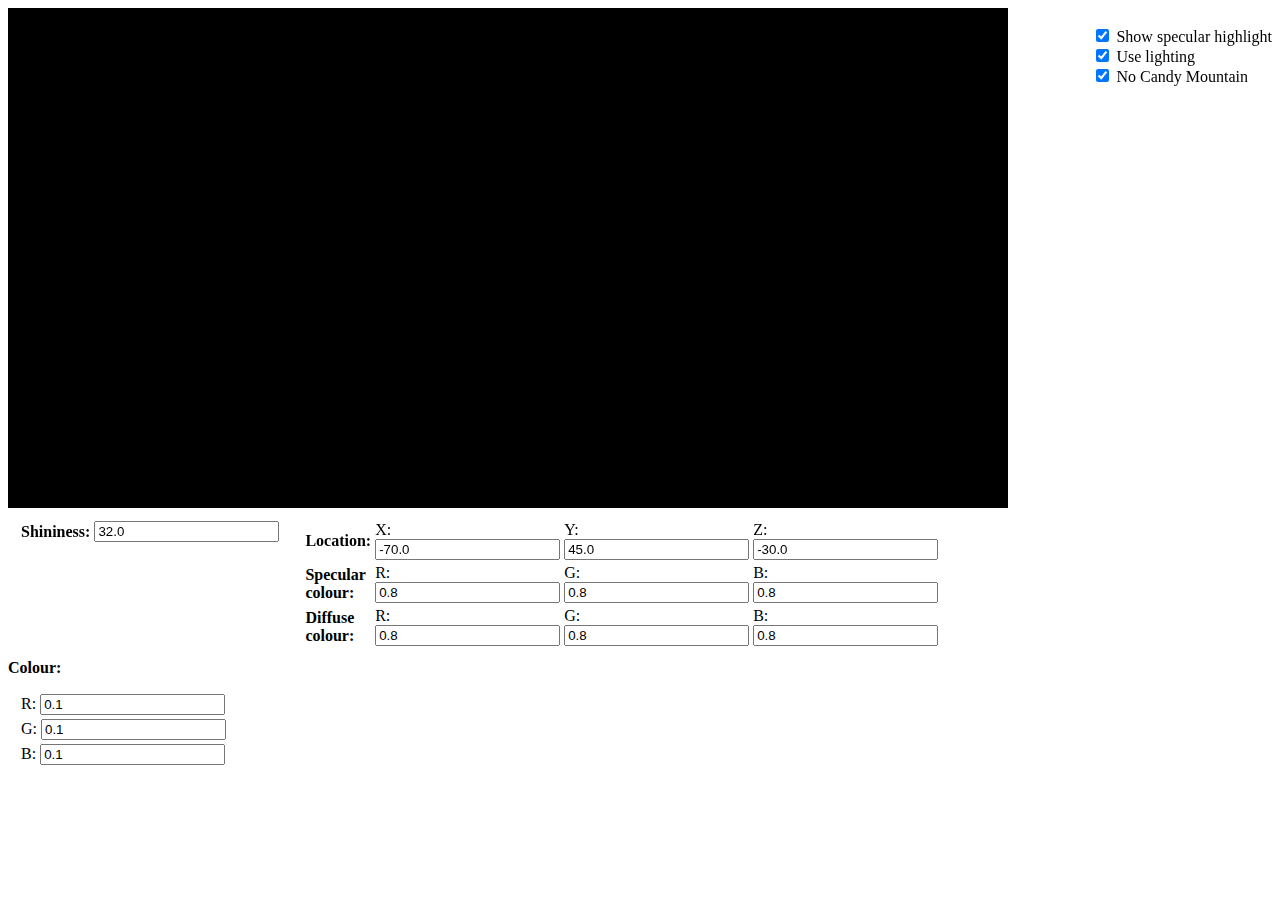
<file: index.html>
<html>

<head>
<title>Dungeons And Terrains</title>
<meta http-equiv="content-type" content="text/html; charset=ISO-8859-1">

  <link rel="stylesheet" href="css/app.css"/>

<script type="text/javascript" src="utils/jquery-1.11.2.min.js"></script>
<script type="text/javascript" src="utils/gl-matrix.js"></script>
<script type="text/javascript" src="utils/loadShaderUtil.js"></script>
<script type="text/javascript" src="utils/webgl-obj-loader.js"></script>
<script type="text/javascript" src="utils/webgl-utils.js"></script>
<script type="text/javascript" src="utils/terrain.js"></script>
<script type="text/javascript" src="utils/keyboardControls.js"></script>

<script type="text/javascript">

    var gl;
    var keyboardControls;
    var lightMat;
    var lightTexMat;
    function initGL(canvas) {
        try {
            gl = canvas.getContext("webgl");
            gl.getExtension('OES_standard_derivatives');
            gl.getExtension('WEBGL_depth_texture');
            gl.getExtension("OES_element_index_uint");
            gl.getExtension("MOZ_OES_element_index_uint");
            gl.getExtension("WEBKIT_OES_element_index_uint");
            gl.getExtension("WEBGL_depth_texture");
            gl.viewportWidth = canvas.width;
            gl.viewportHeight = canvas.height;
        } catch (e) {
        }
        if (!gl) {
            alert("Could not initialise WebGL, sorry :-(");
        }
    }

    function handleKeyDown(event) {
        keyboardControls.handleKeyDown(event);
    }

    function handleKeyUp(event) {
        keyboardControls.handleKeyUp(event);
    }
	
    var teapotShader;
	var skyBoxShaders;
    var terrainShader;
	var billBoardShaders;
    var crateShader;
    var lightSourceShaders;
    var simpleShader;
    var outerTerrainShader;
    var depthFBO;
    var depthTexture;

    function createFBOAndTexture(){
        depthTexture = gl.createTexture();
        depthTexture.width = 512;
        depthTexture.height = 512;
        gl.bindTexture(gl.TEXTURE_2D, depthTexture);
        gl.texParameteri(gl.TEXTURE_2D, gl.TEXTURE_MAG_FILTER, gl.NEAREST);
        gl.texParameteri(gl.TEXTURE_2D, gl.TEXTURE_MIN_FILTER, gl.NEAREST);
        gl.texParameteri(gl.TEXTURE_2D, gl.TEXTURE_WRAP_S, gl.CLAMP_TO_EDGE);
        gl.texParameteri(gl.TEXTURE_2D, gl.TEXTURE_WRAP_T, gl.CLAMP_TO_EDGE);
        gl.texImage2D(gl.TEXTURE_2D, 0, gl.DEPTH_COMPONENT, depthTexture.width, depthTexture.height, 0, gl.DEPTH_COMPONENT, gl.UNSIGNED_SHORT, null);
        gl.bindTexture(gl.TEXTURE_2D, null);

        depthFBO = gl.createFramebuffer();
        gl.bindFramebuffer(gl.FRAMEBUFFER, depthFBO);
        gl.framebufferTexture2D(gl.FRAMEBUFFER, gl.DEPTH_ATTACHMENT, gl.TEXTURE_2D, depthTexture, 0);
        gl.bindFramebuffer(gl.FRAMEBUFFER, null);
    }

    // function createFBOAndTexture(){
    //     var size = 512;
    //     // Create a color texture
    //     var colorTexture = gl.createTexture();
    //     gl.bindTexture(gl.TEXTURE_2D, colorTexture);
    //     gl.texParameteri(gl.TEXTURE_2D, gl.TEXTURE_MAG_FILTER, gl.NEAREST);
    //     gl.texParameteri(gl.TEXTURE_2D, gl.TEXTURE_MIN_FILTER, gl.NEAREST);
    //     gl.texParameteri(gl.TEXTURE_2D, gl.TEXTURE_WRAP_S, gl.CLAMP_TO_EDGE);
    //     gl.texParameteri(gl.TEXTURE_2D, gl.TEXTURE_WRAP_T, gl.CLAMP_TO_EDGE);
    //     gl.texImage2D(gl.TEXTURE_2D, 0, gl.RGBA, size, size, 0, gl.RGBA, gl.UNSIGNED_BYTE, null);

    //     // Create the depth texture
    //     depthTexture = gl.createTexture();
    //     gl.bindTexture(gl.TEXTURE_2D, depthTexture);
    //     gl.texParameteri(gl.TEXTURE_2D, gl.TEXTURE_MAG_FILTER, gl.NEAREST);
    //     gl.texParameteri(gl.TEXTURE_2D, gl.TEXTURE_MIN_FILTER, gl.NEAREST);
    //     gl.texParameteri(gl.TEXTURE_2D, gl.TEXTURE_WRAP_S, gl.CLAMP_TO_EDGE);
    //     gl.texParameteri(gl.TEXTURE_2D, gl.TEXTURE_WRAP_T, gl.CLAMP_TO_EDGE);
    //     gl.texImage2D(gl.TEXTURE_2D, 0, gl.DEPTH_COMPONENT, size, size, 0, gl.DEPTH_COMPONENT, gl.UNSIGNED_SHORT, null);

    //     depthFBO = gl.createFramebuffer();
    //     gl.bindFramebuffer(gl.FRAMEBUFFER, depthFBO);
    //     gl.framebufferTexture2D(gl.FRAMEBUFFER, gl.COLOR_ATTACHMENT0, gl.TEXTURE_2D, colorTexture, 0);
    //     gl.framebufferTexture2D(gl.FRAMEBUFFER, gl.DEPTH_ATTACHMENT, gl.TEXTURE_2D, depthTexture, 0);
    // }

    // function createFBOAndTexture(){
    //     depthFBO=gl.createFramebuffer();
    //     gl.bindFramebuffer(gl.FRAMEBUFFER, depthFBO);

    //     var rb=gl.createRenderbuffer();
    //     gl.bindRenderbuffer(gl.RENDERBUFFER, rb);
    //     gl.renderbufferStorage(gl.RENDERBUFFER, gl.DEPTH_COMPONENT16 , 512, 512);

    //     gl.framebufferRenderbuffer(gl.FRAMEBUFFER, gl.DEPTH_ATTACHMENT, gl.RENDERBUFFER, rb);

    //     depthTexture=gl.createTexture();
    //     gl.bindTexture(gl.TEXTURE_2D, depthTexture);
    //     gl.texParameteri(gl.TEXTURE_2D, gl.TEXTURE_MAG_FILTER, gl.LINEAR);
    //     gl.texParameteri(gl.TEXTURE_2D, gl.TEXTURE_MIN_FILTER, gl.LINEAR);
    //     // gl.texParameteri(gl.TEXTURE_2D, gl.TEXTURE_MAG_FILTER, gl.NEAREST);
    //     // gl.texParameteri(gl.TEXTURE_2D, gl.TEXTURE_MIN_FILTER, gl.NEAREST);
    //     // gl.texParameteri(gl.TEXTURE_2D, gl.TEXTURE_WRAP_S, gl.CLAMP_TO_EDGE);
    //     // gl.texParameteri(gl.TEXTURE_2D, gl.TEXTURE_WRAP_T, gl.CLAMP_TO_EDGE);
    //     gl.texImage2D(gl.TEXTURE_2D, 0, gl.RGBA, 512, 512, 0, gl.RGBA, gl.UNSIGNED_BYTE, null);

    //     gl.framebufferTexture2D(gl.FRAMEBUFFER, gl.COLOR_ATTACHMENT0, gl.TEXTURE_2D, depthTexture, 0);

    //     gl.bindTexture(gl.TEXTURE_2D, null);
    //     gl.bindFramebuffer(gl.FRAMEBUFFER, null);
    // }

    // function createFBOAndTexture(){
    //     var size = 512;
    //     depthTexture = gl.createTexture();
    //     gl.bindTexture(gl.TEXTURE_2D, depthTexture);
    //     gl.texParameteri(gl.TEXTURE_2D, gl.TEXTURE_MAG_FILTER, gl.NEAREST);
    //     gl.texParameteri(gl.TEXTURE_2D, gl.TEXTURE_MIN_FILTER, gl.NEAREST);
    //     gl.texParameteri(gl.TEXTURE_2D, gl.TEXTURE_WRAP_S, gl.CLAMP_TO_EDGE);
    //     gl.texParameteri(gl.TEXTURE_2D, gl.TEXTURE_WRAP_T, gl.CLAMP_TO_EDGE);
    //     gl.texImage2D(gl.TEXTURE_2D, 0, gl.RGBA, size, size, 0, gl.RGBA, gl.UNSIGNED_BYTE, null);

    //     // Create the depth buffer
    //     var depthBuffer = gl.createRenderbuffer();
    //     gl.bindRenderbuffer(gl.RENDERBUFFER, depthBuffer);
    //     gl.renderbufferStorage(gl.RENDERBUFFER, gl.DEPTH_COMPONENT16, size, size);

    //     // Create the framebuffer
    //     depthFBO = gl.createFramebuffer();
    //     gl.bindFramebuffer(gl.FRAMEBUFFER, depthFBO);
    //     gl.bindTexture(gl.TEXTURE_2D, depthTexture);
    //     gl.framebufferRenderbuffer(gl.FRAMEBUFFER, gl.DEPTH_ATTACHMENT, gl.RENDERBUFFER, depthBuffer);
    //     gl.framebufferTexture2D(gl.FRAMEBUFFER, gl.COLOR_ATTACHMENT0, gl.TEXTURE_2D, depthTexture, 0);
    // }

    function setSimpleShaderVars(){
        gl.useProgram(simpleShader);

        simpleShader.vertexPositionAttribute = gl.getAttribLocation(simpleShader, "aVertexPosition");
        gl.enableVertexAttribArray(simpleShader.vertexPositionAttribute);

        simpleShader.projection = gl.getUniformLocation(simpleShader, "projection");
        simpleShader.camMatrix = gl.getUniformLocation(simpleShader, "camMatrix");
        teapotShader.mvMatrixUniform = gl.getUniformLocation(teapotShader, "uMVMatrix");
    }

    function setTeapotShaderProgramVars() {
        gl.useProgram(teapotShader);

        teapotShader.vertexPositionAttribute = gl.getAttribLocation(teapotShader, "aVertexPosition");
        gl.enableVertexAttribArray(teapotShader.vertexPositionAttribute);

        teapotShader.vertexNormalAttribute = gl.getAttribLocation(teapotShader, "aVertexNormal");
        gl.enableVertexAttribArray(teapotShader.vertexNormalAttribute);

        teapotShader.textureCoordAttribute = gl.getAttribLocation(teapotShader, "aTextureCoord");
        gl.enableVertexAttribArray(teapotShader.textureCoordAttribute);

        teapotShader.projection = gl.getUniformLocation(teapotShader, "projection");
        teapotShader.camMatrix = gl.getUniformLocation(teapotShader, "camMatrix");
        teapotShader.mvMatrixUniform = gl.getUniformLocation(teapotShader, "uMVMatrix");
        teapotShader.nMatrixUniform = gl.getUniformLocation(teapotShader, "uNMatrix");
        teapotShader.samplerUniform = gl.getUniformLocation(teapotShader, "uSampler");
        teapotShader.materialShininessUniform = gl.getUniformLocation(teapotShader, "uMaterialShininess");
        teapotShader.showSpecularHighlightsUniform = gl.getUniformLocation(teapotShader, "uShowSpecularHighlights");
        teapotShader.useLightingUniform = gl.getUniformLocation(teapotShader, "uUseLighting");
        teapotShader.pointLightingLocationUniform = gl.getUniformLocation(teapotShader, "uPointLightingLocation");
        teapotShader.ambientColorUniform = gl.getUniformLocation(teapotShader, "uAmbientColor");
        teapotShader.pointLightingSpecularColorUniform = gl.getUniformLocation(teapotShader, "uPointLightingSpecularColor");
        teapotShader.pointLightingDiffuseColorUniform = gl.getUniformLocation(teapotShader, "uPointLightingDiffuseColor");
    }

    function setskyBoxShaderProgramVars(){
        gl.useProgram(skyBoxShaders);

        skyBoxShaders.vertexPositionAttribute = gl.getAttribLocation(skyBoxShaders, "aVertexPosition");
        gl.enableVertexAttribArray(skyBoxShaders.vertexPositionAttribute);

        skyBoxShaders.textureCoordAttribute = gl.getAttribLocation(skyBoxShaders, "aTexCoord");
        gl.enableVertexAttribArray(skyBoxShaders.textureCoordAttribute);

        skyBoxShaders.camMatrix = gl.getUniformLocation(skyBoxShaders, "camMatrix");
        skyBoxShaders.projection = gl.getUniformLocation(skyBoxShaders, "projection");
        skyBoxShaders.samplerUniform = gl.getUniformLocation(skyBoxShaders, "uTexSky");
        skyBoxShaders.mvMatrixUniform = gl.getUniformLocation(skyBoxShaders, "uMVMatrix");
    }

    function setTerrainShaderProgramVars() {
        gl.useProgram(terrainShader);

        terrainShader.vertexPositionAttribute = gl.getAttribLocation(terrainShader, "aVertexPosition");
        gl.enableVertexAttribArray(terrainShader.vertexPositionAttribute);

        terrainShader.vertexNormalAttribute = gl.getAttribLocation(terrainShader, "aVertexNormal");
        gl.enableVertexAttribArray(terrainShader.vertexNormalAttribute);

        terrainShader.vertexColorAttribute = gl.getAttribLocation(terrainShader, "aColorAttrib");
        gl.enableVertexAttribArray(terrainShader.vertexColorAttribute);

        terrainShader.mvMatrixUniform = gl.getUniformLocation(terrainShader, "uMVMatrix");
        terrainShader.projection = gl.getUniformLocation(terrainShader, "projection");
        terrainShader.camMatrix = gl.getUniformLocation(terrainShader, "camMatrix");
        terrainShader.samplerUniform = gl.getUniformLocation(terrainShader, "uTexBump");
        terrainShader.nMatrixUniform = gl.getUniformLocation(terrainShader, "uNMatrix");
        terrainShader.shadowTex = gl.getUniformLocation(terrainShader, "shadowTex");
        terrainShader.lightMatrix = gl.getUniformLocation(terrainShader, "lightMatrix");
        // terrainShader.lightProjection = gl.getUniformLocation(terrainShader, "lightProjection");
        terrainShader.pointLightingLocationUniform = gl.getUniformLocation(terrainShader, "uPointLightingLocation");
    }
	
	function setouterTerrainShaderProgramVars() {
        gl.useProgram(outerTerrainShader);

        outerTerrainShader.vertexPositionAttribute = gl.getAttribLocation(outerTerrainShader, "aVertexPosition");
        gl.enableVertexAttribArray(outerTerrainShader.vertexPositionAttribute);

        outerTerrainShader.mvMatrixUniform = gl.getUniformLocation(outerTerrainShader, "uMVMatrix");
        outerTerrainShader.frustum = gl.getUniformLocation(outerTerrainShader, "frustum");
        outerTerrainShader.camMatrix = gl.getUniformLocation(outerTerrainShader, "camMatrix");
        outerTerrainShader.samplerUniform = gl.getUniformLocation(outerTerrainShader, "uTexBump");
      
		outerTerrainShader.textureCoordAttribute = gl.getAttribLocation(outerTerrainShader, "aTextureCoord");
        gl.enableVertexAttribArray(outerTerrainShader.textureCoordAttribute);
    }

    function setCrateShaderProgramVars() {
        gl.useProgram(crateShader);

        crateShader.vertexPositionAttribute = gl.getAttribLocation(crateShader, "aVertexPosition");
        gl.enableVertexAttribArray(crateShader.vertexPositionAttribute);

        crateShader.vertexNormalAttribute = gl.getAttribLocation(crateShader, "aVertexNormal");
        gl.enableVertexAttribArray(crateShader.vertexNormalAttribute);

        crateShader.textureCoordAttribute = gl.getAttribLocation(crateShader, "aTextureCoord");
        gl.enableVertexAttribArray(crateShader.textureCoordAttribute);

        crateShader.projection = gl.getUniformLocation(crateShader, "projection");
        crateShader.camMatrix = gl.getUniformLocation(crateShader, "camMatrix");
        crateShader.mvMatrixUniform = gl.getUniformLocation(crateShader, "uMVMatrix");
        crateShader.nMatrixUniform = gl.getUniformLocation(crateShader, "uNMatrix");
        crateShader.samplerUniform = gl.getUniformLocation(crateShader, "uSampler");
        crateShader.bumpMap = gl.getUniformLocation(crateShader, "bumpMap");
        crateShader.lightSources = gl.getUniformLocation(crateShader, "ulightSources");
        crateShader.amountOfLightSources = gl.getUniformLocation(crateShader, "uAmountOfLightSources");
    }

	function setBillBoardShaderProgramVars() {
        gl.useProgram(billBoardShaders);

        billBoardShaders.vertexPositionAttribute = gl.getAttribLocation(billBoardShaders, "aVertexPosition");
        gl.enableVertexAttribArray(billBoardShaders.vertexPositionAttribute);

        billBoardShaders.textureCoordAttribute = gl.getAttribLocation(billBoardShaders, "aTextureCoord");
        gl.enableVertexAttribArray(billBoardShaders.textureCoordAttribute);

        billBoardShaders.frustum = gl.getUniformLocation(billBoardShaders, "frustum");
        billBoardShaders.camMatrix = gl.getUniformLocation(billBoardShaders, "camMatrix");
        billBoardShaders.mvMatrixUniform = gl.getUniformLocation(billBoardShaders, "uMVMatrix");
        billBoardShaders.samplerUniform = gl.getUniformLocation(billBoardShaders, "uTexBill");
		billBoardShaders.RMatrixUniform = gl.getUniformLocation(billBoardShaders, "uRMatrix");

    }

    function setLightSourceShaderVars(){
        gl.useProgram(lightSourceShaders);

        lightSourceShaders.vertexPositionAttribute = gl.getAttribLocation(lightSourceShaders, "aVertexPosition");
        gl.enableVertexAttribArray(lightSourceShaders.vertexPositionAttribute);

        lightSourceShaders.camMatrix = gl.getUniformLocation(lightSourceShaders, "camMatrix");
        lightSourceShaders.projection = gl.getUniformLocation(lightSourceShaders, "projection");
        lightSourceShaders.mvMatrixUniform = gl.getUniformLocation(lightSourceShaders, "uMVMatrix");
    }

    function initShaders() {
        teapotShader = utils.addShaderProg(gl, 'teapot.vertex', 'teapot.frag');
        terrainShader = utils.addShaderProg(gl, 'terrainDepth.vertex', 'terrainDepth.frag');
		outerTerrainShader = utils.addShaderProg(gl, 'terrain2.vertex', 'terrain2.frag');
		skyBoxShaders = utils.addShaderProg(gl, 'skyBox.vertex', 'skyBox.frag');
		billBoardShaders = utils.addShaderProg(gl, 'billBoard.vertex', 'billBoard.frag');
        crateShader = utils.addShaderProg(gl, "crateShader.vertex", "crateShader.frag");
        lightSourceShaders = utils.addShaderProg(gl, "lightSource.vertex", "lightSource.frag");
        simpleShader = utils.addShaderProg(gl, "plainDepth.vertex", "plainDepth.frag");
        setTeapotShaderProgramVars();
        setTerrainShaderProgramVars();
		setouterTerrainShaderProgramVars();
        setskyBoxShaderProgramVars();
		setBillBoardShaderProgramVars();
        setCrateShaderProgramVars();
        setLightSourceShaderVars();
        setSimpleShaderVars();
    }

    function handleLoadedTexture(texture) {
        gl.pixelStorei(gl.UNPACK_FLIP_Y_WEBGL, true);
        gl.bindTexture(gl.TEXTURE_2D, texture);
        gl.texImage2D(gl.TEXTURE_2D, 0, gl.RGBA, gl.RGBA, gl.UNSIGNED_BYTE, texture.image);
        gl.texParameteri(gl.TEXTURE_2D, gl.TEXTURE_MAG_FILTER, gl.LINEAR);
        gl.texParameteri(gl.TEXTURE_2D, gl.TEXTURE_MIN_FILTER, gl.LINEAR_MIPMAP_NEAREST);
        gl.generateMipmap(gl.TEXTURE_2D);
        gl.bindTexture(gl.TEXTURE_2D, null);
        texture.isFinished = true;
    }

    function handleLoadedHeightMap(texture) {
        gl.useProgram(terrainShader);
        terrain = new TerrainBlock(terrainHeightMap, 256, 256, 256, 256);
        terrain.isFinished = false;
        terrain.shader = terrainShader;

        var pos = mat4.create();
        mat4.identity(pos);
        mat4.translate(pos, pos, [ -80, -15, -80]);

        terrain.positionMatrix = pos;
        terrain.buildVertices();
        terrain.buildIndices();
        terrain.buildBuffers(gl);
		
    }

    var galvanizedTexture;
    var earthTexture;
	var skyTexture;
    var cloudTexture1;
    var cloudTexture2;
    var cloudTexture3;
	var terrainHeightMap;
    var oneByOneTexture;
	var billBoardTexture;
    var noiseBumpMap;
    var crateTexture;
	var grassTexture;

    function initTextures() {

        oneByOneTexture = setUpTextures(oneByOneTexture, "1x1.jpg");
        galvanizedTexture = setUpTextures(galvanizedTexture, "arroway.de_metal+structure+06_d100_flat.jpg");
        noiseBumpMap = setUpTextures(noiseBumpMap, "noise.jpg");
        earthTexture = setUpTextures(earthTexture, "earth.jpg");
        skyTexture = setUpTextures(skyTexture, "SkyBox512.jpg");
        cloudTexture1 = setUpTextures(cloudTexture1, "cloudTex1.png");
        cloudTexture2 = setUpTextures(cloudTexture2, "cloudTex2.png");
        cloudTexture3 = setUpTextures(cloudTexture3, "cloudTex3.png");
        crateTexture = setUpTextures(crateTexture, "crate.gif");
		billBoardTexture = setUpTextures(billBoardTexture, "tree2.png");
		grassTexture = setUpTextures(grassTexture, "grass.jpg");
        terrainHeightMap = new Image();
        terrainHeightMap.onload = function () {
            handleLoadedHeightMap(terrainHeightMap)
        }
        terrainHeightMap.src = "textures/fft-terrain.jpg";
		
        // terrainHeightMap.src = "textures/44-terrain.jpg";
    }

    function setUpTextures(textureVarName, picture){
        textureVarName = gl.createTexture();
        textureVarName.isFinished = false;
        textureVarName.image = new Image();
        textureVarName.image.onload = function () {
            handleLoadedTexture(textureVarName)
        }
        textureVarName.image.src = "textures/"+picture;
        return textureVarName;
    }

    var projection = mat4.create();
    var lightProjection = mat4.create();

    function setMatrixUniforms(model) {
        if (model.movable) {
            var temp = keyboardControls.getObjPos();
            mat4.multiply(temp, model.positionMatrix, temp);
            gl.uniformMatrix4fv(model.shader.mvMatrixUniform, false, temp);
        }else{
            gl.uniformMatrix4fv(model.shader.mvMatrixUniform, false, model.positionMatrix);
        }

        if(model.shader.nMatrixUniform != null) {
            var normalMatrix = mat3.create();
            mat3.fromMat4(normalMatrix, model.positionMatrix);
            mat3.invert(normalMatrix, normalMatrix);
            mat3.transpose(normalMatrix, normalMatrix);
            gl.uniformMatrix3fv(model.shader.nMatrixUniform, false, normalMatrix);
        }
    }

    function degToRad(degrees) {
        return degrees * Math.PI / 180;
    }

    var ourMeshes = {};
    var ourObjects = [];
    var houseLightSources = [];
    var terrain = {};
    var skyBoxes = [];
    var outerTerrain;

    function webGLAddObj(meshes){
        ourMeshes = meshes;
        OBJ.initMeshBuffers(gl, ourMeshes.teapot);
		OBJ.initMeshBuffers(gl, ourMeshes.skyBox);
        OBJ.initMeshBuffers(gl, ourMeshes.cubePlus);
        OBJ.initMeshBuffers(gl, ourMeshes.cubePlusMedium);
        OBJ.initMeshBuffers(gl, ourMeshes.rectanglePlusMedium);
        OBJ.initMeshBuffers(gl, ourMeshes.rectanglePlusMedium2);
        OBJ.initMeshBuffers(gl, ourMeshes.eHouse);
		OBJ.initMeshBuffers(gl, ourMeshes.billBoard);
		OBJ.initMeshBuffers(gl, ourMeshes.outerTerrain);
        OBJ.initMeshBuffers(gl, ourMeshes.lamp);
        // createBillboard();
		createObjects();
		
    }
	
	var billBoards = [];
	function createBillboard(){
		var billPos = mat4.create();
		var newPos = mat4.create();
		mat4.identity(billPos);
		mat4.translate(billPos, billPos, [0, -15, 0]);
			for (var i = 0; i < 10; i++) {
			newPos = mat4.clone(billPos);
			var random = Math.random() *50;
			if(Math.random < 0.5){
			mat4.translate(newPos, newPos, [-200+random, 0,i*10]);
			}else{
			mat4.translate(newPos, newPos, [-200-random, 0,i*10]);
			}

		   var billBoard = {name:"billBoard"};
		  
			billBoard.meshData = ourMeshes.billBoard;
			billBoard.positionMatrix = newPos;
			billBoard.texture = billBoardTexture;
			billBoard.shader = billBoardShaders;
			billBoards.push(billBoard);
        }
	}

    function drawScene() {
        getHTMLVars();

        drawSceneForShadows();

		drawSkyBoxes();

        if (outerTerrain != null) {
        //    drawTerrain2();
        }
		// drawBillBoards();
		drawObjects();

        if (terrain != null && terrain.isFinished) {
            drawTerrain();
        }
    }

    function drawSceneForShadows(){
        gl.enable(gl.DEPTH_TEST);
        // gl.depthFunc(gl.LEQUAL);
        // gl.clearDepth(1.0);
        gl.bindFramebuffer(gl.FRAMEBUFFER, depthFBO);
        gl.useProgram(simpleShader);
        gl.viewport(0, 0, 512, 512);
        gl.clear(gl.COLOR_BUFFER_BIT | gl.DEPTH_BUFFER_BIT);
        // gl.clearColor(1.0, 0.0, 0.0, 1.0);
        gl.colorMask(false, false, false, false);
        gl.activeTexture(gl.TEXTURE0);
        gl.bindTexture(gl.TEXTURE_2D, depthTexture);
        gl.cullFace(gl.FRONT);

        lookAt();

        if (terrain != null && terrain.isFinished) {
            drawSimpleTerrain();
        }
        for (var i = 0; i < ourObjects.length; i++) {
            if(ourObjects[i].name == "eHouse")
                drawSimpleModel(ourObjects[i]);
        }

        gl.bindFramebuffer(gl.FRAMEBUFFER, null);
        gl.viewport(0, 0, gl.viewportWidth, gl.viewportHeight);
        // gl.clearColor(0.0, 0.0, 0.0, 1.0);
        gl.colorMask(true, true, true, true);
        gl.clear(gl.COLOR_BUFFER_BIT | gl.DEPTH_BUFFER_BIT);
        gl.cullFace(gl.BACK);
    }

    function drawSimpleModel(model){
        gl.uniformMatrix4fv(simpleShader.projection, false, lightProjection);
        gl.uniformMatrix4fv(simpleShader.camMatrix, false, lightMat);
        gl.uniformMatrix4fv(simpleShader.mvMatrixUniform, false, model.positionMatrix);

        gl.bindBuffer(gl.ARRAY_BUFFER, model.meshData.vertexBuffer);
        gl.vertexAttribPointer(simpleShader.vertexPositionAttribute, model.meshData.vertexBuffer.itemSize, gl.FLOAT, false, 0, 0);

        gl.bindBuffer(gl.ELEMENT_ARRAY_BUFFER, model.meshData.indexBuffer);
        gl.drawElements(gl.TRIANGLES, model.meshData.indexBuffer.numItems, gl.UNSIGNED_SHORT, 0);
    }

    function drawSimpleTerrain(){
        gl.uniformMatrix4fv(simpleShader.projection, false, lightProjection);
        gl.uniformMatrix4fv(simpleShader.camMatrix, false, lightMat);
        gl.uniformMatrix4fv(simpleShader.mvMatrixUniform, false, terrain.positionMatrix);

        gl.bindBuffer(gl.ARRAY_BUFFER,  terrain.vertexBuffer);
        gl.vertexAttribPointer(simpleShader.vertexPositionAttribute,  terrain.vertexBuffer.itemSize, gl.FLOAT, false, 0, 0);

        gl.bindBuffer(gl.ELEMENT_ARRAY_BUFFER,  terrain.indexBuffer);
        gl.drawElements(gl.TRIANGLES,  terrain.indexBuffer.numItems, gl.UNSIGNED_SHORT, 0);
    }

    var lightLocation;
    var ifLighting;
    var lightColor;
    var speccColor;
    var diffuseColor;
    var specularHighlights;
    var ifNotCandy;
    var shininess;

    function drawObjects(){
        for (var i = 0; i < ourObjects.length; i++) {
           drawModel(ourObjects[i]);
        }
        for (var i = 0; i < houseLightSources.length; i++) {
           drawModel(houseLightSources[i]);
        }
    }

	function getModelDirection(posMatrix, camMatrix){
        var pos = mat4.create();
		
        mat4.multiply(pos, camMatrix, posMatrix);
        var posVec = vec3.create();
		var length = Math.sqrt(pos[12]*pos[12]+pos[13]*pos[13]+pos[14]*pos[14]);
		
        posVec[0] = pos[12]/length;
        posVec[1] = pos[13]/length;
        posVec[2] = pos[14]/length;
        return posVec;
    }

	function drawBillBoards(){
		gl.useProgram(billBoardShaders);
		gl.blendFunc(gl.SRC_ALPHA, gl.ONE_MINUS_SRC_ALPHA);
        gl.enable(gl.BLEND);
		
        gl.disable(gl.DEPTH_TEST);
		for (var i = 0; i < billBoards.length; i++) {
            if(billBoards[i] != null){
                drawBillboard(billBoards[i]);
            }
        }
		gl.disable(gl.BLEND);
       gl.enable(gl.DEPTH_TEST);
		
	}
	
	function drawBillboard(board){
		 var totRot;
        var camMat = keyboardControls.getCamMatrix();
		var directionFromModel = getModelDirection(board.positionMatrix, camMat);
		
		var total = mat4.create();
 
		directionFromModel[1] = 0;

		var cosa = directionFromModel[0];
        var sina = directionFromModel[2];
		var direction = vec3.create();
		var lookAt = vec3.create();
		lookAt[2] = -1;
		vec3.cross(direction, directionFromModel,lookAt);
		
		var rotation = Math.atan(sina,cosa);
		
		var totRot = mat4.create();
		mat4.identity(totRot);

		totRot[0] = Math.cos(rotation);
		totRot[2] = -Math.sin(rotation);
		totRot[8]= Math.sin(rotation);;
		totRot[10] = Math.cos(rotation);
		
		gl.activeTexture(gl.TEXTURE0);
        if (board.texture.isFinished) {
                gl.bindTexture(gl.TEXTURE_2D, board.texture);
            } else{
                gl.bindTexture(gl.TEXTURE_2D, oneByOneTexture);
            }
		gl.uniform1i(board.shader.samplerUniform, 0);
				
		gl.texParameteri(gl.TEXTURE_2D, gl.TEXTURE_WRAP_S, gl.CLAMP_TO_EDGE);
		gl.texParameteri(gl.TEXTURE_2D, gl.TEXTURE_WRAP_T, gl.CLAMP_TO_EDGE);
				
		gl.bindBuffer(gl.ARRAY_BUFFER,  board.meshData.vertexBuffer);
        gl.vertexAttribPointer(board.shader.vertexPositionAttribute,  board.meshData.vertexBuffer.itemSize, gl.FLOAT, false, 0, 0);
		gl.uniformMatrix4fv(board.shader.camMatrix, false, camMat);
		gl.uniformMatrix4fv(board.shader.frustum, false, projection);

        if(! board.meshData.textures.length){
            gl.disableVertexAttribArray(board.shader.textureCoordAttribute);
        } else {
            gl.enableVertexAttribArray(board.shader.textureCoordAttribute);
            gl.bindBuffer(gl.ARRAY_BUFFER, board.meshData.textureBuffer);
            gl.vertexAttribPointer(board.shader.textureCoordAttribute,  board.meshData.textureBuffer.itemSize, gl.FLOAT, false, 0, 0);
        }
        gl.bindBuffer(gl.ELEMENT_ARRAY_BUFFER,  board.meshData.indexBuffer);
        
		gl.uniformMatrix4fv(board.shader.mvMatrixUniform, false, board.positionMatrix);
   
		gl.uniformMatrix4fv(board.shader.RMatrixUniform, false, totRot);
        gl.drawElements(gl.TRIANGLES,  board.meshData.indexBuffer.numItems, gl.UNSIGNED_SHORT, 0);

	}

    function drawModel(model) {
        gl.useProgram(model.shader);
        gl.bindBuffer(gl.ARRAY_BUFFER,  model.meshData.vertexBuffer);
        gl.vertexAttribPointer(model.shader.vertexPositionAttribute,  model.meshData.vertexBuffer.itemSize, gl.FLOAT, false, 0, 0);
        if(model.shader.showSpecularHighlightsUniform != null)
            gl.uniform1i(model.shader.showSpecularHighlightsUniform, specularHighlights);
        if(model.shader.useLightingUniform != null)
            gl.uniform1i(model.shader.useLightingUniform, ifLighting);
        if(model.shader.ambientColorUniform != null)
            gl.uniform3f(model.shader.ambientColorUniform, lightColor.x, lightColor.y, lightColor.z);
        if(model.shader.pointLightingLocationUniform != null)
            gl.uniform3f(model.shader.pointLightingLocationUniform, lightLocation.x, lightLocation.y, lightLocation.z);
        if(model.shader.pointLightingSpecularColorUniform != null)
            gl.uniform3f(model.shader.pointLightingSpecularColorUniform, speccColor.x, speccColor.y, speccColor.z);
        if(model.shader.pointLightingDiffuseColorUniform != null)
            gl.uniform3f(model.shader.pointLightingDiffuseColorUniform, diffuseColor.x, diffuseColor.y, diffuseColor.z);
        if(model.shader.materialShininessUniform != null)
            gl.uniform1f(model.shader.materialShininessUniform, shininess);
        if (model.shader.lightSources){
            var lghtSources = [];
            for (var i = 0; i < model.lightSources.length; i++) {
                lghtSources.push(model.lightSources[i].positionMatrix[12]);
                lghtSources.push(model.lightSources[i].positionMatrix[13]);
                lghtSources.push(model.lightSources[i].positionMatrix[14]);
            }
            gl.uniform1f(model.shader.amountOfLightSources, i);
            gl.uniform3fv(model.shader.lightSources, lghtSources);
        }

        var camMat = keyboardControls.getCamMatrix();
        gl.uniformMatrix4fv(model.shader.camMatrix, false, camMat);
        gl.uniformMatrix4fv(model.shader.projection, false, projection);

        if(model.hasBumpMap){
            gl.activeTexture(gl.TEXTURE1);
            gl.bindTexture(gl.TEXTURE_2D, model.bumpMap);
            gl.uniform1i(model.shader.bumpMap, 1);
        }
        if(model.texture != null){
            gl.activeTexture(gl.TEXTURE0);
            if (model.texture.isFinished) {
                    gl.bindTexture(gl.TEXTURE_2D, model.texture);
                } else{
                    gl.bindTexture(gl.TEXTURE_2D, oneByOneTexture);
                }
            gl.uniform1i(model.shader.samplerUniform, 0);
        }

        if(! model.meshData.textures.length){
            gl.disableVertexAttribArray(model.shader.textureCoordAttribute);
        } else {
            gl.enableVertexAttribArray(model.shader.textureCoordAttribute);
            gl.bindBuffer(gl.ARRAY_BUFFER, model.meshData.textureBuffer);
            gl.vertexAttribPointer(model.shader.textureCoordAttribute,  model.meshData.textureBuffer.itemSize, gl.FLOAT, false, 0, 0);
        }

        if(model.shader.vertexNormalAttribute != null){
            gl.bindBuffer(gl.ARRAY_BUFFER,  model.meshData.normalBuffer);
            gl.vertexAttribPointer(model.shader.vertexNormalAttribute,  model.meshData.normalBuffer.itemSize, gl.FLOAT, false, 0, 0);
        }

        gl.bindBuffer(gl.ELEMENT_ARRAY_BUFFER,  model.meshData.indexBuffer);
        setMatrixUniforms(model);
        gl.drawElements(gl.TRIANGLES,  model.meshData.indexBuffer.numItems, gl.UNSIGNED_SHORT, 0);
    }

    function drawTerrain(){
        gl.useProgram(terrain.shader);
        var camMat = keyboardControls.getCamMatrix();
        gl.uniformMatrix4fv(terrain.shader.camMatrix, false, camMat);
        gl.uniformMatrix4fv(terrain.shader.projection, false, projection);
        gl.uniformMatrix4fv(terrain.shader.lightMatrix, false, lightTexMat);
        // gl.uniformMatrix4fv(terrain.shader.lightProjection, false, lightProjection);
        gl.uniform3f(terrain.shader.pointLightingLocationUniform, lightLocation.x, lightLocation.y, lightLocation.z);

        gl.activeTexture(gl.TEXTURE0);
        if (noiseBumpMap.isFinished) {
                gl.bindTexture(gl.TEXTURE_2D, noiseBumpMap);
            } else{
                gl.bindTexture(gl.TEXTURE_2D, oneByOneTexture);
        }
        gl.uniform1i(terrain.shader.samplerUniform, 0);

        gl.activeTexture(gl.TEXTURE1);
        gl.bindTexture(gl.TEXTURE_2D, depthTexture);
        gl.uniform1i(terrain.shader.shadowTex, 1);

        gl.bindBuffer(gl.ARRAY_BUFFER,  terrain.vertexBuffer);
        gl.vertexAttribPointer(terrain.shader.vertexPositionAttribute,  terrain.vertexBuffer.itemSize, gl.FLOAT, false, 0, 0);

        if(ifNotCandy){
            gl.bindBuffer(gl.ARRAY_BUFFER,  terrain.colorBuffer);
            gl.vertexAttribPointer(terrain.shader.vertexColorAttribute,  terrain.colorBuffer.itemSize, gl.FLOAT, false, 0, 0);
        } else {
            gl.bindBuffer(gl.ARRAY_BUFFER,  terrain.colorCandyBuffer);
            gl.vertexAttribPointer(terrain.shader.vertexColorAttribute,  terrain.colorCandyBuffer.itemSize, gl.FLOAT, false, 0, 0);
        }

        gl.bindBuffer(gl.ARRAY_BUFFER,  terrain.normalBuffer);
        gl.vertexAttribPointer(terrain.shader.vertexNormalAttribute,  terrain.normalBuffer.itemSize, gl.FLOAT, false, 0, 0);

        gl.bindBuffer(gl.ELEMENT_ARRAY_BUFFER,  terrain.indexBuffer);

        setMatrixUniforms(terrain);

        gl.drawElements(gl.TRIANGLES,  terrain.indexBuffer.numItems, gl.UNSIGNED_SHORT, 0);
    }

	function drawTerrain2(){
        gl.useProgram(outerTerrain.shader);
        var camMat = keyboardControls.getCamMatrix();
        gl.uniformMatrix4fv(outerTerrain.shader.camMatrix, false, camMat);
        gl.uniformMatrix4fv(outerTerrain.shader.frustum, false, projection);

        gl.activeTexture(gl.TEXTURE0);
        if (outerTerrain.texture.isFinished) {
                gl.bindTexture(gl.TEXTURE_2D, outerTerrain.texture);
            } else{
                gl.bindTexture(gl.TEXTURE_2D, oneByOneTexture);
        }
        gl.uniform1i(outerTerrain.shader.samplerUniform, 0);

		if(! outerTerrain.meshData.textures.length){
            gl.disableVertexAttribArray(outerTerrain.shader.textureCoordAttribute);
       } else {
            gl.enableVertexAttribArray(outerTerrain.shader.textureCoordAttribute);
            gl.bindBuffer(gl.ARRAY_BUFFER,  outerTerrain.meshData.textureBuffer);
            gl.vertexAttribPointer(outerTerrain.shader.textureCoordAttribute,  outerTerrain.meshData.textureBuffer.itemSize, gl.FLOAT, false, 0, 0);
        }
		
        gl.bindBuffer(gl.ARRAY_BUFFER,  outerTerrain.meshData.vertexBuffer);
        gl.vertexAttribPointer(outerTerrain.shader.vertexPositionAttribute,  outerTerrain.meshData.vertexBuffer.itemSize, gl.FLOAT, false, 0, 0);

        gl.bindBuffer(gl.ELEMENT_ARRAY_BUFFER,  outerTerrain.meshData.indexBuffer);

        gl.uniformMatrix4fv(outerTerrain.shader.mvMatrixUniform, false, outerTerrain.positionMatrix);
        setMatrixUniforms(outerTerrain);

        gl.drawElements(gl.TRIANGLES,  outerTerrain.meshData.indexBuffer.numItems, gl.UNSIGNED_SHORT, 0);
    }

    function drawSkyBoxes(){
        gl.blendFunc(gl.SRC_ALPHA, gl.ONE_MINUS_SRC_ALPHA);
        gl.enable(gl.BLEND);
        gl.disable(gl.DEPTH_TEST);

        for (var i = 0; i < skyBoxes.length; i++) {
            if(skyBoxes[i] != null && skyBoxes[i].texture != null){
                drawSky(skyBoxes[i]);
            }
        }
        gl.disable(gl.BLEND);
        gl.enable(gl.DEPTH_TEST);
    }

    function drawSky(model){
        gl.useProgram(model.shader);

        var camMat = keyboardControls.getCamMatrix();
        var time = keyboardControls.getElapsedTime();
        var temp = mat4.clone(camMat);
        temp[12]=0;
        temp[13]=-0.5;
        temp[14]=0;
        gl.uniformMatrix4fv(model.shader.camMatrix, false, temp);
        gl.uniformMatrix4fv(model.shader.projection, false, projection);

        if (model.rotVec != null) {
            mat4.rotate(model.positionMatrix, model.positionMatrix, degToRad(model.rotSpeed * time), [model.rotVec.x, model.rotVec.y, model.rotVec.z]);
            gl.uniformMatrix4fv(model.shader.mvMatrixUniform, false, model.positionMatrix);
        } else{
            mat4.identity(temp);
            gl.uniformMatrix4fv(model.shader.mvMatrixUniform, false, temp);
        }

        gl.activeTexture(gl.TEXTURE0);
        if (model.texture.isFinished) {
                gl.bindTexture(gl.TEXTURE_2D, model.texture);
            } else{
                gl.bindTexture(gl.TEXTURE_2D, oneByOneTexture);
            }
        gl.uniform1i(model.shader.samplerUniform, 0);
        
        gl.bindBuffer(gl.ARRAY_BUFFER,  model.meshData.vertexBuffer);
        gl.vertexAttribPointer(model.shader.vertexPositionAttribute,  model.meshData.vertexBuffer.itemSize, gl.FLOAT, false, 0, 0);

        if(! model.meshData.textures.length){
            gl.disableVertexAttribArray(model.shader.textureCoordAttribute);
       } else {
            gl.enableVertexAttribArray(model.shader.textureCoordAttribute);
            gl.bindBuffer(gl.ARRAY_BUFFER,  model.meshData.textureBuffer);
            gl.vertexAttribPointer(model.shader.textureCoordAttribute,  model.meshData.textureBuffer.itemSize, gl.FLOAT, false, 0, 0);
        }

        gl.bindBuffer(gl.ELEMENT_ARRAY_BUFFER,  model.meshData.indexBuffer);

        gl.drawElements(gl.TRIANGLES,  model.meshData.indexBuffer.numItems, gl.UNSIGNED_SHORT, 0);
    }

    var once = false;

    function tick() {
        requestAnimFrame(tick);
        keyboardControls.handleKeys(ourObjects);
        drawScene();
        keyboardControls.animate();
    }

    function loadObjects(){
        OBJ.downloadMeshes({
			'skyBox': 'objects/skybox.obj',
            'lamp': 'objects/simple_sphere.obj',
            'cubePlus': 'objects/cubePlus.obj',
            'cubePlusMedium': 'objects/cubePlusMedium.obj',
            'rectanglePlusMedium': 'objects/rectanglePlusMedium.obj',
            'rectanglePlusMedium2': 'objects/rectanglePlusMedium2.obj',
            'teapot': 'objects/teapot.obj',
            'eHouse': 'objects/emilHouse3.obj',
			'billBoard': 'objects/billboard.obj',
			'outerTerrain': 'objects/outerTerrain.obj'
        }, webGLAddObj);
    }

    function webGLStart() {
        var canvas = document.getElementById("lesson14-canvas");
        initGL(canvas);
        initTextures();
        initShaders();
        createFBOAndTexture();
        if (gl.checkFramebufferStatus(gl.FRAMEBUFFER) != gl.FRAMEBUFFER_COMPLETE) { 
            alert("framebuffer not complete");
        } else {
            alert("framebuffer complete");
        }
        mat4.perspective(projection, 45, gl.viewportWidth / gl.viewportHeight, 0.1, 300.0);
        lightMat = mat4.create();
        lightTexMat = mat4.create();
        mat4.identity(lightTexMat);
        loadObjects();
        keyboardControls = new keyboardControls();

        gl.clearColor(0.0, 0.0, 0.0, 1.0);
        gl.enable(gl.DEPTH_TEST);

        document.onkeydown = handleKeyDown;
        document.onkeyup = handleKeyUp;

        tick();
    }

    function printOnce(object){
        if(object != null && !once){
            console.log(object);
        } else if (!once){
            console.log("This object was null")
        }
            once = true;
    }

    function getHTMLVars(){
        specularHighlights = document.getElementById("specular").checked;

        ifNotCandy = document.getElementById("candy").checked;

        ifLighting = document.getElementById("lighting").checked;

        shininess = parseFloat(document.getElementById("shininess").value);

        if (ifLighting) {
            lightColor = {x:parseFloat(document.getElementById("ambientR").value), y:parseFloat(document.getElementById("ambientG").value), z:parseFloat(document.getElementById("ambientB").value)};


           lightLocation = {x:parseFloat(document.getElementById("lightPositionX").value), y:parseFloat(document.getElementById("lightPositionY").value), z:parseFloat(document.getElementById("lightPositionZ").value)};

            speccColor = {x:parseFloat(document.getElementById("specularR").value), y:parseFloat(document.getElementById("specularG").value), z:parseFloat(document.getElementById("specularB").value)};

            diffuseColor = {x:parseFloat(document.getElementById("diffuseR").value), y:parseFloat(document.getElementById("diffuseG").value), z:parseFloat(document.getElementById("diffuseB").value)};
        }
    }

    function lookAt(){
    var lightLoc = vec3.fromValues(lightLocation.x, lightLocation.y, lightLocation.z);
    var focal = vec3.fromValues(0, -13.3361, 9.5395);
    var up = vec3.fromValues(0.0, 1.0, 0.0);

    var x = vec3.create();
    var test = mat4.create();
    mat4.identity(test);
    mat4.identity(lightMat);

    // vec3.subtract(x, focal, lightLoc);
    // vec3.scale(x, x, 0.25);
    // vec3.add(lightLoc, lightLoc, x);

    mat4.lookAt(lightMat, lightLoc, focal, up);

    var right = 0.1, left = -0.1, top = 0.1, bottom = -0.1, far = 150.0, near = 0.1;

    mat4.frustum(lightProjection, left, right, bottom, top, near, far);
    mat4.multiply(lightTexMat, lightProjection, lightMat);
    mat4.scale(lightTexMat, lightTexMat, [0.5, 0.5, 1.0]);
    mat4.translate(lightTexMat, lightTexMat, [0.5, 0.5, 0.0]);
    }

    function createObjects(){
        var teapot1, teapot2, eHouse, skyBox, cloudBox1, cloudBox2, cloudBox3, crate, crate2, crate3, crate4, lightSource1, lightSource2, lightSource3;

        teapot1 = {name:"teapot1"};
        teapot1.meshData = ourMeshes.teapot;
        teapot1.texture = galvanizedTexture;
        teapot1.hasBumpMap = false;
        teapot1.radius = 10;
        teapot1.movable = false;
        teapot1.shader = teapotShader;

        teapot2 = {name:"teapot2"};
        teapot2.meshData = ourMeshes.teapot;
        teapot2.texture = earthTexture;
        teapot2.hasBumpMap = false;
        teapot2.radius = 10;
        teapot2.movable = false;
        teapot2.shader = teapotShader;

        cloudBox1 = {name:"cloudBox1"};
        cloudBox1.meshData = ourMeshes.skyBox;
        cloudBox1.texture = cloudTexture1;
        cloudBox1.movable = false;
        cloudBox1.shader = skyBoxShaders;

        cloudBox2 = {name:"cloudBox2"};
        cloudBox2.meshData = ourMeshes.skyBox;
        cloudBox2.texture = cloudTexture2;
        cloudBox2.movable = false;
        cloudBox2.shader = skyBoxShaders;

        cloudBox3 = {name:"cloudBox3"};
        cloudBox3.meshData = ourMeshes.skyBox;
        cloudBox3.texture = cloudTexture3;
        cloudBox3.movable = false;
        cloudBox3.shader = skyBoxShaders;

        skyBox = {name:"skyBox"};
        skyBox.meshData = ourMeshes.skyBox;
        skyBox.texture = skyTexture;
        skyBox.movable = false;
        skyBox.shader = skyBoxShaders;

        eHouse = {name: "eHouse"};
        eHouse.meshData = ourMeshes.eHouse;
        eHouse.texture = galvanizedTexture;
        eHouse.hasBumpMap = false;
        eHouse.radius = 1;
        eHouse.movable = false;
        eHouse.shader = teapotShader;

        outerTerrain = {name:"outerTerrain"};
        outerTerrain.meshData = ourMeshes.outerTerrain;
        outerTerrain.radius = 1;
        outerTerrain.shader = outerTerrainShader;
        outerTerrain.texture = grassTexture;


        crate = {name: "crate"};
        crate.meshData = ourMeshes.cubePlusMedium;
        crate.texture = crateTexture;
        crate.hasBumpMap = true;
        crate.radius = 1;
        crate.movable = false;
        crate.shader = crateShader;

        crate2 = {name: "crate2"};
        crate2.meshData = ourMeshes.rectanglePlusMedium;
        crate2.texture = crateTexture;
        crate2.hasBumpMap = true;
        crate2.radius = 1;
        crate2.movable = false;
        crate2.shader = crateShader;

        crate3 = {name: "crate3"};
        crate3.meshData = ourMeshes.rectanglePlusMedium2;
        crate3.texture = crateTexture;
        crate3.bumpMap = noiseBumpMap;
        crate3.hasBumpMap = true;
        crate3.radius = 1;
        crate3.movable = false;
        crate3.shader = crateShader;

        crate4 = {name: "crate4"};
        crate4.meshData = ourMeshes.cubePlusMedium;
        crate4.texture = depthTexture;
        crate4.bumpMap = noiseBumpMap;
        crate4.hasBumpMap = true;
        crate4.radius = 1;
        crate4.movable = false;
        crate4.shader = crateShader;

        lightSource1 = {name: "lightSource1"};
        lightSource1.meshData = ourMeshes.lamp;
        lightSource1.texture = crateTexture;
        lightSource1.radius = 0.5;
        lightSource1.movable = false;
        lightSource1.shader = lightSourceShaders;

        lightSource2 = {name: "lightSource2"};
        lightSource2.meshData = ourMeshes.lamp;
        lightSource2.texture = crateTexture;
        lightSource2.radius = 0.5;
        lightSource2.movable = false;
        lightSource2.shader = lightSourceShaders;

        lightSource3 = {name: "lightSource3"};
        lightSource3.meshData = ourMeshes.lamp;
        lightSource3.texture = crateTexture;
        lightSource3.radius = 0.5;
        lightSource3.movable = false;
        lightSource3.shader = lightSourceShaders;

        var posMat = mat4.create();
        mat4.identity(posMat);

        skyBox.positionMatrix = mat4.clone(posMat);
        cloudBox1.positionMatrix = mat4.clone(posMat);
        cloudBox2.positionMatrix = mat4.clone(posMat);
        cloudBox3.positionMatrix = mat4.clone(posMat);
        cloudBox1.rotVec = {x:1, y:1, z:1};
        cloudBox1.rotSpeed = 0.0002;
        cloudBox2.rotVec = {x:1, y:-1, z:-1};
        cloudBox2.rotSpeed = 0.0004;
        cloudBox3.rotVec = {x:-1, y:-1, z:1};
        cloudBox3.rotSpeed = 0.0003;

        skyBoxes.push(skyBox);
        skyBoxes.push(cloudBox3);
        skyBoxes.push(cloudBox2);
        skyBoxes.push(cloudBox1);

        mat4.identity(posMat);
        mat4.translate(posMat, posMat, [-10, 0, -40]);
        mat4.rotate(posMat, posMat, degToRad(23.4), [1, 0, -1]);
        mat4.rotate(posMat, posMat, degToRad(180), [0, 1, 0]);
        teapot1.positionMatrix = mat4.clone(posMat);
        //ourObjects.push(teapot1);

        mat4.identity(posMat);
        mat4.translate(posMat, posMat, [10, 0, -40]);
        mat4.rotate(posMat, posMat, degToRad(-23.4), [1, 0, -1]);
        mat4.rotate(posMat, posMat, degToRad(180), [0, 1, 0]);
        teapot2.positionMatrix = mat4.clone(posMat);
        //ourObjects.push(teapot2);
    
        mat4.identity(posMat);
        mat4.translate(posMat, posMat, [-250, -16, 500]);
        outerTerrain.positionMatrix = mat4.clone(posMat);
    
        mat4.identity(posMat);
        mat4.translate(posMat, posMat, [-10, -15, 30]);
        mat4.rotate(posMat, posMat, degToRad(0), [0, 1, 0]);
        eHouse.positionMatrix = mat4.clone(posMat);
        ourObjects.push(eHouse);

        mat4.identity(posMat);
        mat4.translate(posMat, posMat, [-10.6658, -8.7546, 16.8532]);
        lightSource1.positionMatrix = mat4.clone(posMat);
        houseLightSources.push(lightSource1);

        mat4.identity(posMat);
        mat4.translate(posMat, posMat, [10.8099, -8.7546, 19.33]);
        lightSource2.positionMatrix = mat4.clone(posMat);
        houseLightSources.push(lightSource2);

        mat4.identity(posMat);
        mat4.translate(posMat, posMat, [0, -8.7546, 4]);
        lightSource3.positionMatrix = mat4.clone(posMat);
        houseLightSources.push(lightSource3);

        mat4.identity(posMat);
        mat4.translate(posMat, posMat, [-14.9331, -13.3361, 19.3915]);
        mat4.rotate(posMat, posMat, degToRad(0), [0, 1, 0]);
        crate.positionMatrix = mat4.clone(posMat);
        crate.lightSources = [];
        crate.lightSources.push(lightSource1);
        ourObjects.push(crate);

        mat4.identity(posMat);
        mat4.translate(posMat, posMat, [16.4274, -13.3361, 21.4712]);
        mat4.rotate(posMat, posMat, degToRad(90), [0, 1, 0]);
        crate2.positionMatrix = mat4.clone(posMat);
        crate2.lightSources = [];
        crate2.lightSources.push(lightSource2);
        ourObjects.push(crate2);

        mat4.identity(posMat);
        mat4.translate(posMat, posMat, [-5.2840, -11.8361, 9.5395]);
        mat4.rotate(posMat, posMat, degToRad(180), [1, 1, 0]);
        mat4.rotate(posMat, posMat, 1.06, [1, 0, 0]);
        crate3.positionMatrix = mat4.clone(posMat);
        crate3.lightSources = [];
        crate3.lightSources.push(lightSource3);
        ourObjects.push(crate3);

        mat4.identity(posMat);
        mat4.translate(posMat, posMat, [0, -13.3361, 9.5395]);
        crate4.positionMatrix = mat4.clone(posMat);
        crate4.lightSources = [];
        crate4.lightSources.push(lightSource1);
        crate4.lightSources.push(lightSource2);
        crate4.lightSources.push(lightSource3);
        ourObjects.push(crate4);
    }

</script>

</head>

<body onload="webGLStart();">
    <canvas id="lesson14-canvas" style="border: none;" width="1000" height="500"></canvas>

    <br/>
    <div style="float:right">
    <input type="checkbox" id="specular" checked /> Show specular highlight<br/>
    <input type="checkbox" id="lighting" checked /> Use lighting<br/>
    <input type="checkbox" id="candy" checked /> No Candy Mountain
    </div>

    <div style="float:left">

    <table style="border: 0; padding: 10px;" width="40">
        <tr>
            <td><b>Shininess:</b>
            <td><input type="text" id="shininess" value="32.0" />
        </tr>
    </table>
    </div>

    <div style="float=right">

    <table style="border: 0; padding: 10px; float=right" width="100">
        <col style="width:20%">
        <tr>
            <td><b>Location:</b></td>
            <td width="20">X: <input type="text" id="lightPositionX" value="-70.0" /></td>
            <td>Y: <input type="text" id="lightPositionY" value="45.0" /></td>
            <td>Z: <input type="text" id="lightPositionZ" value="-30.0" /></td>
            <!--
            <td>X: <input type="text" id="lightPositionX" value="0.58" />
            <td>Y: <input type="text" id="lightPositionY" value="0.58" />
            <td>Z: <input type="text" id="lightPositionZ" value="-0.58" />
            -->
        </tr>
        <tr>
            <td><b>Specular colour:</b></td>
            <td>R: <input type="text" id="specularR" value="0.8" /></td>
            <td>G: <input type="text" id="specularG" value="0.8" /></td>
            <td>B: <input type="text" id="specularB" value="0.8" /></td>
        </tr>
        <tr>
            <td><b>Diffuse colour:</b>
            <td>R: <input type="text" id="diffuseR" value="0.8" /></td>
            <td>G: <input type="text" id="diffuseG" value="0.8" /></td>
            <td>B: <input type="text" id="diffuseB" value="0.8" /></td>
        </tr>
    </table>
    </div>

    <div style="float=right">
    <table style="border: 0; padding: 10px; float=right">
        <tr>
            <tr><b>Colour:</b>
            <tr>
                <td>
                R: <input type="text" id="ambientR" value="0.1" />
                </td>
            </tr>
            <tr>
                <td>
                G: <input type="text" id="ambientG" value="0.1" />
                </td>
            </tr>
            <tr>
                <td>
                B: <input type="text" id="ambientB" value="0.1" />
                </td>
            </tr>
        </tr>
    </table>
    </div>
    <br/>
</body>

</html>
</file>
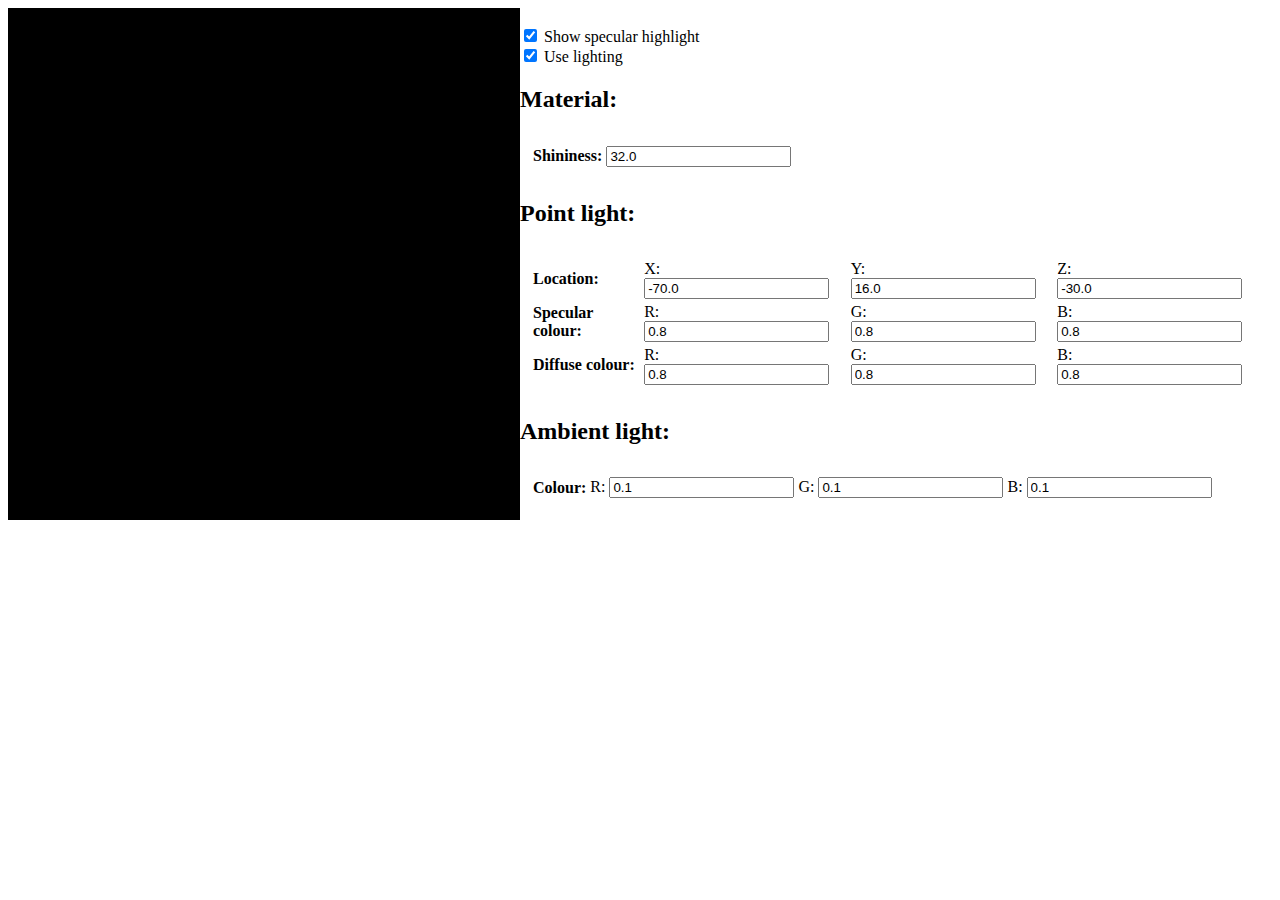
<file: shadTest.html>
<html>

<head>
<title>Test shadows</title>
<meta http-equiv="content-type" content="text/html; charset=ISO-8859-1">

  <link rel="stylesheet" href="css/app.css"/>

<script type="text/javascript" src="utils/jquery-1.11.2.min.js"></script>
<script type="text/javascript" src="utils/gl-matrix.js"></script>
<script type="text/javascript" src="utils/loadShaderUtil.js"></script>
<script type="text/javascript" src="utils/webgl-obj-loader.js"></script>
<script type="text/javascript" src="utils/webgl-utils.js"></script>
<script type="text/javascript" src="utils/terrain.js"></script>
<script type="text/javascript" src="utils/keyboardControls.js"></script>

<script type="text/javascript">

    var gl;
    var keyboardControls;
    var lightMat;
    var lightTexMat;
    function initGL(canvas) {
        try {
            gl = canvas.getContext("webgl");
            gl.getExtension('OES_standard_derivatives');
            gl.getExtension('WEBGL_depth_texture');
            gl.getExtension("OES_element_index_uint");
            gl.getExtension("MOZ_OES_element_index_uint");
            gl.getExtension("WEBKIT_OES_element_index_uint");
            gl.getExtension("WEBKIT_WEBGL_depth_texture");
            gl.viewportWidth = canvas.width;
            gl.viewportHeight = canvas.height;
        } catch (e) {
        }
        if (!gl) {
            alert("Could not initialise WebGL, sorry :-(");
        }
    }

    function handleKeyDown(event) {
        keyboardControls.handleKeyDown(event);
    }

    function handleKeyUp(event) {
        keyboardControls.handleKeyUp(event);
    }
	
    var teapotShader;
    var simpleShader;
    var terrainShader;
    var depthFBO;
    var depthTexture;

    function createFBOAndTexture(){
        var size = 512;
        // Create a color texture
        var colorTexture = gl.createTexture();
        gl.bindTexture(gl.TEXTURE_2D, colorTexture);
        gl.texParameteri(gl.TEXTURE_2D, gl.TEXTURE_MAG_FILTER, gl.NEAREST);
        gl.texParameteri(gl.TEXTURE_2D, gl.TEXTURE_MIN_FILTER, gl.NEAREST);
        gl.texParameteri(gl.TEXTURE_2D, gl.TEXTURE_WRAP_S, gl.CLAMP_TO_EDGE);
        gl.texParameteri(gl.TEXTURE_2D, gl.TEXTURE_WRAP_T, gl.CLAMP_TO_EDGE);
        gl.texImage2D(gl.TEXTURE_2D, 0, gl.RGBA, size, size, 0, gl.RGBA, gl.UNSIGNED_BYTE, null);

        // Create the depth texture
        depthTexture = gl.createTexture();
        gl.bindTexture(gl.TEXTURE_2D, depthTexture);
        gl.texParameteri(gl.TEXTURE_2D, gl.TEXTURE_MAG_FILTER, gl.NEAREST);
        gl.texParameteri(gl.TEXTURE_2D, gl.TEXTURE_MIN_FILTER, gl.NEAREST);
        gl.texParameteri(gl.TEXTURE_2D, gl.TEXTURE_WRAP_S, gl.CLAMP_TO_EDGE);
        gl.texParameteri(gl.TEXTURE_2D, gl.TEXTURE_WRAP_T, gl.CLAMP_TO_EDGE);
        gl.texImage2D(gl.TEXTURE_2D, 0, gl.DEPTH_COMPONENT, size, size, 0, gl.DEPTH_COMPONENT, gl.UNSIGNED_SHORT, null);

        depthFBO = gl.createFramebuffer();
        gl.bindFramebuffer(gl.FRAMEBUFFER, depthFBO);
        gl.framebufferTexture2D(gl.FRAMEBUFFER, gl.COLOR_ATTACHMENT0, gl.TEXTURE_2D, colorTexture, 0);
        gl.framebufferTexture2D(gl.FRAMEBUFFER, gl.DEPTH_ATTACHMENT, gl.TEXTURE_2D, depthTexture, 0);
    }

    function setSimpleShaderVars(){
        gl.useProgram(simpleShader);

        simpleShader.vertexPositionAttribute = gl.getAttribLocation(simpleShader, "aVertexPosition");
        gl.enableVertexAttribArray(simpleShader.vertexPositionAttribute);

        simpleShader.projection = gl.getUniformLocation(simpleShader, "projection");
        simpleShader.camMatrix = gl.getUniformLocation(simpleShader, "camMatrix");
        teapotShader.mvMatrixUniform = gl.getUniformLocation(teapotShader, "uMVMatrix");
    }

    function setTeapotShaderProgramVars() {
        gl.useProgram(teapotShader);

        teapotShader.vertexPositionAttribute = gl.getAttribLocation(teapotShader, "aVertexPosition");
        gl.enableVertexAttribArray(teapotShader.vertexPositionAttribute);

        teapotShader.vertexNormalAttribute = gl.getAttribLocation(teapotShader, "aVertexNormal");
        gl.enableVertexAttribArray(teapotShader.vertexNormalAttribute);

        teapotShader.textureCoordAttribute = gl.getAttribLocation(teapotShader, "aTextureCoord");
        gl.enableVertexAttribArray(teapotShader.textureCoordAttribute);

        teapotShader.projection = gl.getUniformLocation(teapotShader, "projection");
        teapotShader.camMatrix = gl.getUniformLocation(teapotShader, "camMatrix");
        teapotShader.mvMatrixUniform = gl.getUniformLocation(teapotShader, "uMVMatrix");
        teapotShader.nMatrixUniform = gl.getUniformLocation(teapotShader, "uNMatrix");
        teapotShader.samplerUniform = gl.getUniformLocation(teapotShader, "uSampler");
        teapotShader.materialShininessUniform = gl.getUniformLocation(teapotShader, "uMaterialShininess");
        teapotShader.showSpecularHighlightsUniform = gl.getUniformLocation(teapotShader, "uShowSpecularHighlights");
        teapotShader.useLightingUniform = gl.getUniformLocation(teapotShader, "uUseLighting");
        teapotShader.ambientColorUniform = gl.getUniformLocation(teapotShader, "uAmbientColor");
        teapotShader.pointLightingLocationUniform = gl.getUniformLocation(teapotShader, "uPointLightingLocation");
        teapotShader.pointLightingSpecularColorUniform = gl.getUniformLocation(teapotShader, "uPointLightingSpecularColor");
        teapotShader.pointLightingDiffuseColorUniform = gl.getUniformLocation(teapotShader, "uPointLightingDiffuseColor");
    }
	
	function setTerrainShaderProgramVars() {
        gl.useProgram(terrainShader);

        terrainShader.vertexPositionAttribute = gl.getAttribLocation(terrainShader, "aVertexPosition");
        gl.enableVertexAttribArray(terrainShader.vertexPositionAttribute);

        terrainShader.mvMatrixUniform = gl.getUniformLocation(terrainShader, "uMVMatrix");
        terrainShader.frustum = gl.getUniformLocation(terrainShader, "frustum");
        terrainShader.camMatrix = gl.getUniformLocation(terrainShader, "camMatrix");
        terrainShader.shadowTex = gl.getUniformLocation(terrainShader, "shadowTex");
        terrainShader.lightMatrix = gl.getUniformLocation(terrainShader, "lightMatrix");
    }

    function initShaders() {

        teapotShader = utils.addShaderProg(gl, 'teapot.vertex', 'teapot.frag');
		terrainShader = utils.addShaderProg(gl, 'terrainDepthSimp.vertex', 'terrainDepthSimp.frag');
        simpleShader = utils.addShaderProg(gl, "plainDepth.vertex", "plainDepth.frag");
        setTeapotShaderProgramVars();
		setTerrainShaderProgramVars();
        setSimpleShaderVars();

    }

    function handleLoadedTexture(texture) {
        gl.pixelStorei(gl.UNPACK_FLIP_Y_WEBGL, true);
        gl.bindTexture(gl.TEXTURE_2D, texture);
        gl.texImage2D(gl.TEXTURE_2D, 0, gl.RGBA, gl.RGBA, gl.UNSIGNED_BYTE, texture.image);
        gl.texParameteri(gl.TEXTURE_2D, gl.TEXTURE_MAG_FILTER, gl.LINEAR);
        gl.texParameteri(gl.TEXTURE_2D, gl.TEXTURE_MIN_FILTER, gl.LINEAR_MIPMAP_NEAREST);
        gl.generateMipmap(gl.TEXTURE_2D);
        gl.bindTexture(gl.TEXTURE_2D, null);
        texture.isFinished = true;
    }

    var galvanizedTexture;
    var oneByOneTexture;

    function initTextures() {

        oneByOneTexture = setUpTextures(oneByOneTexture, "1x1.jpg");
        galvanizedTexture = setUpTextures(galvanizedTexture, "arroway.de_metal+structure+06_d100_flat.jpg");
    }

    function setUpTextures(textureVarName, picture){
        textureVarName = gl.createTexture();
        textureVarName.isFinished = false;
        textureVarName.image = new Image();
        textureVarName.image.onload = function () {
            handleLoadedTexture(textureVarName)
        }
        textureVarName.image.src = "textures/"+picture;
        return textureVarName;
    }

    var projection = mat4.create();
    var lightProjection = mat4.create();

    function setMatrixUniforms(model) {
            gl.uniformMatrix4fv(model.shader.mvMatrixUniform, false, model.positionMatrix);

        if(model.shader.nMatrixUniform != null) {
            var normalMatrix = mat3.create();
            mat3.fromMat4(normalMatrix, model.positionMatrix);
            mat3.invert(normalMatrix, normalMatrix);
            mat3.transpose(normalMatrix, normalMatrix);
            gl.uniformMatrix3fv(model.shader.nMatrixUniform, false, normalMatrix);
        }
    }

    function degToRad(degrees) {
        return degrees * Math.PI / 180;
    }

    var ourMeshes = {};
    var ourObjects = [];
    var terrain;

    function webGLAddObj(meshes){
        ourMeshes = meshes;
        OBJ.initMeshBuffers(gl, ourMeshes.cubePlusMedium);
		OBJ.initMeshBuffers(gl, ourMeshes.outerTerrain);
		createObjects();
    }

    function createObjects(){
        var crate, crate2;

		terrain = {name:"outerTerrain"};
		terrain.meshData = ourMeshes.outerTerrain;
		terrain.radius = 1;
		terrain.shader = terrainShader;

        crate = {name: "crate"};
        crate.meshData = ourMeshes.cubePlusMedium;
        crate.texture = galvanizedTexture;
        crate.radius = 1;
        crate.movable = false;
        crate.shader = teapotShader;

        crate2 = {name: "crate2"};
        crate2.meshData = ourMeshes.cubePlusMedium;
        crate2.texture = galvanizedTexture;
        crate2.radius = 1;
        crate2.movable = false;
        crate2.shader = teapotShader;

        var posMat = mat4.create();
        mat4.identity(posMat);

        mat4.translate(posMat, posMat, [-250, -5, 500]);
        terrain.positionMatrix = mat4.clone(posMat);

        mat4.identity(posMat);
        mat4.translate(posMat, posMat, [-14.9331, -3.5, 19.3915]);
        mat4.rotate(posMat, posMat, degToRad(0), [0, 1, 0]);
        crate.positionMatrix = mat4.clone(posMat);
        ourObjects.push(crate);

        mat4.identity(posMat);
        mat4.translate(posMat, posMat, [16.4274, -3.5, 21.4712]);
        mat4.rotate(posMat, posMat, degToRad(90), [0, 1, 0]);
        crate2.positionMatrix = mat4.clone(posMat);
        ourObjects.push(crate2);
    }

    function drawScene() {
        getHTMLVars();
        drawSceneForShadows();
        
        if (terrain != null) {
        //    drawTerrain2();
        }
		drawObjects();
    }

    function drawSceneForShadows(){
        gl.enable(gl.DEPTH_TEST);
        gl.depthFunc(gl.LEQUAL);
        gl.clearDepth(1.0);
        gl.bindFramebuffer(gl.FRAMEBUFFER, depthFBO);
        gl.useProgram(simpleShader);
        gl.viewport(0, 0, 512, 512);
        gl.clear(gl.COLOR_BUFFER_BIT | gl.DEPTH_BUFFER_BIT);
        // gl.clearColor(1.0, 0.0, 0.0, 1.0);
        gl.colorMask(false, false, false, false);
        // gl.cullFace(gl.FRONT);

        lookAt();

        if (terrain != null && terrain.isFinished) {
            drawSimpleTerrain();
        }
        for (var i = 0; i < ourObjects.length; i++) {
            drawSimpleModel(ourObjects[i]);
        }

        gl.bindFramebuffer(gl.FRAMEBUFFER, null);
        gl.viewport(0, 0, gl.viewportWidth, gl.viewportHeight);
        // gl.clearColor(0.0, 0.0, 0.0, 1.0);
        gl.colorMask(true, true, true, true);
        gl.clear(gl.COLOR_BUFFER_BIT | gl.DEPTH_BUFFER_BIT);
        // gl.cullFace(gl.BACK);
    }

    function drawSimpleModel(model){
        gl.uniformMatrix4fv(simpleShader.projection, false, projection);
        gl.uniformMatrix4fv(simpleShader.camMatrix, false, lightMat);
        gl.uniformMatrix4fv(simpleShader.mvMatrixUniform, false, model.positionMatrix);

        gl.bindBuffer(gl.ARRAY_BUFFER, model.meshData.vertexBuffer);
        gl.vertexAttribPointer(simpleShader.vertexPositionAttribute, model.meshData.vertexBuffer.itemSize, gl.FLOAT, false, 0, 0);

        gl.bindBuffer(gl.ELEMENT_ARRAY_BUFFER, model.meshData.indexBuffer);
        gl.drawElements(gl.TRIANGLES, model.meshData.indexBuffer.numItems, gl.UNSIGNED_SHORT, 0);
    }

    function drawSimpleTerrain(){
        gl.uniformMatrix4fv(simpleShader.projection, false, lightProjection);
        gl.uniformMatrix4fv(simpleShader.camMatrix, false, lightMat);
        gl.uniformMatrix4fv(simpleShader.mvMatrixUniform, false, terrain.positionMatrix);

        gl.bindBuffer(gl.ARRAY_BUFFER,  terrain.vertexBuffer);
        gl.vertexAttribPointer(simpleShader.vertexPositionAttribute,  terrain.vertexBuffer.itemSize, gl.FLOAT, false, 0, 0);

        gl.bindBuffer(gl.ELEMENT_ARRAY_BUFFER,  terrain.indexBuffer);
        gl.drawElements(gl.TRIANGLES,  terrain.indexBuffer.numItems, gl.UNSIGNED_SHORT, 0);
    }

    var lightLocation;
    var ifLighting;
    var lightColor;
    var speccColor;
    var diffuseColor;
    var specularHighlights;
    var shininess;

    function drawObjects(){
        for (var i = 0; i < ourObjects.length; i++) {
            if(ourObjects[i] != null)
                drawModel(ourObjects[i]);
        }
    }

    function drawModel(model) {
        gl.useProgram(model.shader);
        gl.bindBuffer(gl.ARRAY_BUFFER,  model.meshData.vertexBuffer);
        gl.vertexAttribPointer(model.shader.vertexPositionAttribute,  model.meshData.vertexBuffer.itemSize, gl.FLOAT, false, 0, 0);
        if(model.shader.showSpecularHighlightsUniform != null)
            gl.uniform1i(model.shader.showSpecularHighlightsUniform, specularHighlights);
        if(model.shader.useLightingUniform != null)
            gl.uniform1i(model.shader.useLightingUniform, ifLighting);
        if(model.shader.ambientColorUniform != null)
            gl.uniform3f(model.shader.ambientColorUniform, lightColor.x, lightColor.y, lightColor.z);
        if(model.shader.pointLightingLocationUniform != null)
            gl.uniform3f(model.shader.pointLightingLocationUniform, lightLocation.x, lightLocation.y, lightLocation.z);
        if(model.shader.pointLightingSpecularColorUniform != null)
            gl.uniform3f(model.shader.pointLightingSpecularColorUniform, speccColor.x, speccColor.y, speccColor.z);
        if(model.shader.pointLightingDiffuseColorUniform != null)
            gl.uniform3f(model.shader.pointLightingDiffuseColorUniform, diffuseColor.x, diffuseColor.y, diffuseColor.z);
        if(model.shader.materialShininessUniform != null)
            gl.uniform1f(model.shader.materialShininessUniform, shininess);

        var camMat = keyboardControls.getCamMatrix();
        gl.uniformMatrix4fv(model.shader.camMatrix, false, camMat);
        gl.uniformMatrix4fv(model.shader.projection, false, projection);

        if(model.texture != null){
            gl.activeTexture(gl.TEXTURE0);
            if (model.texture.isFinished) {
                    gl.bindTexture(gl.TEXTURE_2D, model.texture);
                    // gl.texParameteri(gl.TEXTURE_2D, gl.TEXTURE_MAG_FILTER, gl.NEAREST);
                    // gl.texParameteri(gl.TEXTURE_2D, gl.TEXTURE_MIN_FILTER, gl.NEAREST);
                } else{
                    gl.bindTexture(gl.TEXTURE_2D, oneByOneTexture);
                }
            gl.uniform1i(model.shader.samplerUniform, 0);
        }

        if(! model.meshData.textures.length){
            gl.disableVertexAttribArray(model.shader.textureCoordAttribute);
        } else {
            gl.enableVertexAttribArray(model.shader.textureCoordAttribute);
            gl.bindBuffer(gl.ARRAY_BUFFER, model.meshData.textureBuffer);
            gl.vertexAttribPointer(model.shader.textureCoordAttribute,  model.meshData.textureBuffer.itemSize, gl.FLOAT, false, 0, 0);
        }

        if(model.shader.vertexNormalAttribute != null){
            gl.bindBuffer(gl.ARRAY_BUFFER,  model.meshData.normalBuffer);
            gl.vertexAttribPointer(model.shader.vertexNormalAttribute,  model.meshData.normalBuffer.itemSize, gl.FLOAT, false, 0, 0);
        }

        gl.bindBuffer(gl.ELEMENT_ARRAY_BUFFER,  model.meshData.indexBuffer);
        setMatrixUniforms(model);
        gl.drawElements(gl.TRIANGLES,  model.meshData.indexBuffer.numItems, gl.UNSIGNED_SHORT, 0);
    }

	function drawTerrain2(){
        gl.useProgram(outerTerrain.shader);

        var camMat = keyboardControls.getCamMatrix();
        gl.uniformMatrix4fv(terrain.shader.camMatrix, false, camMat);
        gl.uniformMatrix4fv(terrain.shader.frustum, false, projection);
        gl.uniformMatrix4fv(terrain.shader.lightMatrix, false, lightTexMat);

        gl.activeTexture(gl.TEXTURE0);
        gl.bindTexture(gl.TEXTURE_2D, depthTexture);
        gl.uniform1i(terrain.shader.shadowTex, 0);
		
        gl.bindBuffer(gl.ARRAY_BUFFER,  terrain.meshData.vertexBuffer);
        gl.vertexAttribPointer(terrain.shader.vertexPositionAttribute,  terrain.meshData.vertexBuffer.itemSize, gl.FLOAT, false, 0, 0);

        gl.bindBuffer(gl.ELEMENT_ARRAY_BUFFER,  outerTerrain.meshData.indexBuffer);
        gl.uniformMatrix4fv(terrain.shader.mvMatrixUniform, false, outerTerrain.positionMatrix);

        setMatrixUniforms(terrain);

        gl.drawElements(gl.TRIANGLES,  terrain.meshData.indexBuffer.numItems, gl.UNSIGNED_SHORT, 0);
    }

    var once = false;

    function tick() {
        requestAnimFrame(tick);
        keyboardControls.handleKeys(ourObjects);
        drawScene();
        keyboardControls.animate();
    }

    function loadObjects(){
        OBJ.downloadMeshes({
            'cubePlusMedium': 'objects/cubePlusMedium.obj',
			'outerTerrain': 'objects/outerTerrain.obj'
        }, webGLAddObj);
    }

    function webGLStart() {
        var canvas = document.getElementById("lesson14-canvas");
        initGL(canvas);
        initTextures();
        initShaders();
        createFBOAndTexture();
        if (gl.checkFramebufferStatus(gl.FRAMEBUFFER) != gl.FRAMEBUFFER_COMPLETE) { 
            alert("framebuffer not complete");
        } else {
            alert("framebuffer complete");
        }
        mat4.perspective(projection, 45, gl.viewportWidth / gl.viewportHeight, 0.1, 200.0);
        lightMat = mat4.create();
        lightTexMat = mat4.create();
        mat4.identity(lightTexMat);
        loadObjects();
        keyboardControls = new keyboardControls();

        gl.clearColor(0.0, 0.0, 0.0, 1.0);
        gl.enable(gl.DEPTH_TEST);

        document.onkeydown = handleKeyDown;
        document.onkeyup = handleKeyUp;

        tick();
    }

    function printOnce(object){
        if(object != null && !once){
            console.log(object);
        } else if (!once){
            console.log("This object was null")
        }
            once = true;
    }

    function getHTMLVars(){
        specularHighlights = document.getElementById("specular").checked;

        ifLighting = document.getElementById("lighting").checked;

        shininess = parseFloat(document.getElementById("shininess").value);

        if (ifLighting) {
            lightColor = {x:parseFloat(document.getElementById("ambientR").value), y:parseFloat(document.getElementById("ambientG").value), z:parseFloat(document.getElementById("ambientB").value)};


           lightLocation = {x:parseFloat(document.getElementById("lightPositionX").value), y:parseFloat(document.getElementById("lightPositionY").value), z:parseFloat(document.getElementById("lightPositionZ").value)};

            speccColor = {x:parseFloat(document.getElementById("specularR").value), y:parseFloat(document.getElementById("specularG").value), z:parseFloat(document.getElementById("specularB").value)};

            diffuseColor = {x:parseFloat(document.getElementById("diffuseR").value), y:parseFloat(document.getElementById("diffuseG").value), z:parseFloat(document.getElementById("diffuseB").value)};
        }
    }

    function lookAt(){
    var lightLoc = vec3.fromValues(lightLocation.x, lightLocation.y, lightLocation.z);
    var focal = vec3.fromValues(0, -13.3361, 9.5395);
    var up = vec3.fromValues(0.0, 1.0, 0.0);

    var x = vec3.create();
    var test = mat4.create();
    mat4.identity(test);
    mat4.identity(lightMat);

    // vec3.subtract(x, focal, lightLoc);
    // vec3.scale(x, x, 0.25);
    // vec3.add(lightLoc, lightLoc, x);

    mat4.lookAt(lightMat, lightLoc, focal, up);

    var right = 0.1, left = -0.1, top = 0.1, bottom = -0.1, far = 150.0, near = 0.1;

    mat4.frustum(lightProjection, left, right, bottom, top, near, far);
    mat4.multiply(lightTexMat, lightProjection, lightMat);
    mat4.scale(lightTexMat, lightTexMat, [0.5, 0.5, 1.0]);
    mat4.translate(lightTexMat, lightTexMat, [0.5, 0.5, 0.0]);
    }

</script>

</head>

<body onload="webGLStart();">
<!--
    <canvas id="lesson14-canvas" style="border: none;" width="1000" height="500"></canvas>
-->
    <canvas id="lesson14-canvas" style="border: none;" width="512" height="512"></canvas>

    <br/>

    <input type="checkbox" id="specular" checked /> Show specular highlight<br/>
    <input type="checkbox" id="lighting" checked /> Use lighting<br/>

    <h2>Material:</h2>

    <table style="border: 0; padding: 10px;">
        <tr>
            <td><b>Shininess:</b>
            <td><input type="text" id="shininess" value="32.0" />
        </tr>
    </table>

    <h2>Point light:</h2>

    <table style="border: 0; padding: 10px;">
        <tr>
            <td><b>Location:</b>
            <td>X: <input type="text" id="lightPositionX" value="-70.0" />
            <td>Y: <input type="text" id="lightPositionY" value="16.0" />
            <td>Z: <input type="text" id="lightPositionZ" value="-30.0" />
            <!--
            <td>X: <input type="text" id="lightPositionX" value="0.58" />
            <td>Y: <input type="text" id="lightPositionY" value="0.58" />
            <td>Z: <input type="text" id="lightPositionZ" value="-0.58" />
            -->
        </tr>
        <tr>
            <td><b>Specular colour:</b>
            <td>R: <input type="text" id="specularR" value="0.8" />
            <td>G: <input type="text" id="specularG" value="0.8" />
            <td>B: <input type="text" id="specularB" value="0.8" />
        </tr>
        <tr>
            <td><b>Diffuse colour:</b>
            <td>R: <input type="text" id="diffuseR" value="0.8" />
            <td>G: <input type="text" id="diffuseG" value="0.8" />
            <td>B: <input type="text" id="diffuseB" value="0.8" />
        </tr>
    </table>

    <h2>Ambient light:</h2>

    <table style="border: 0; padding: 10px;">
        <tr>
            <td><b>Colour:</b>
            <td>R: <input type="text" id="ambientR" value="0.1" />
            <td>G: <input type="text" id="ambientG" value="0.1" />
            <td>B: <input type="text" id="ambientB" value="0.1" />
        </tr>
    </table>
    <br/>
</body>

</html>
</file>
<file: css/app.css>
/* app css stylesheet */

/*canvas {
    padding-left: 0;
    padding-right: 0;
    margin-left: auto;
    margin-right: auto;
    display: block;
}*/
canvas {
	float: left;
    display: block;
}
</file>
